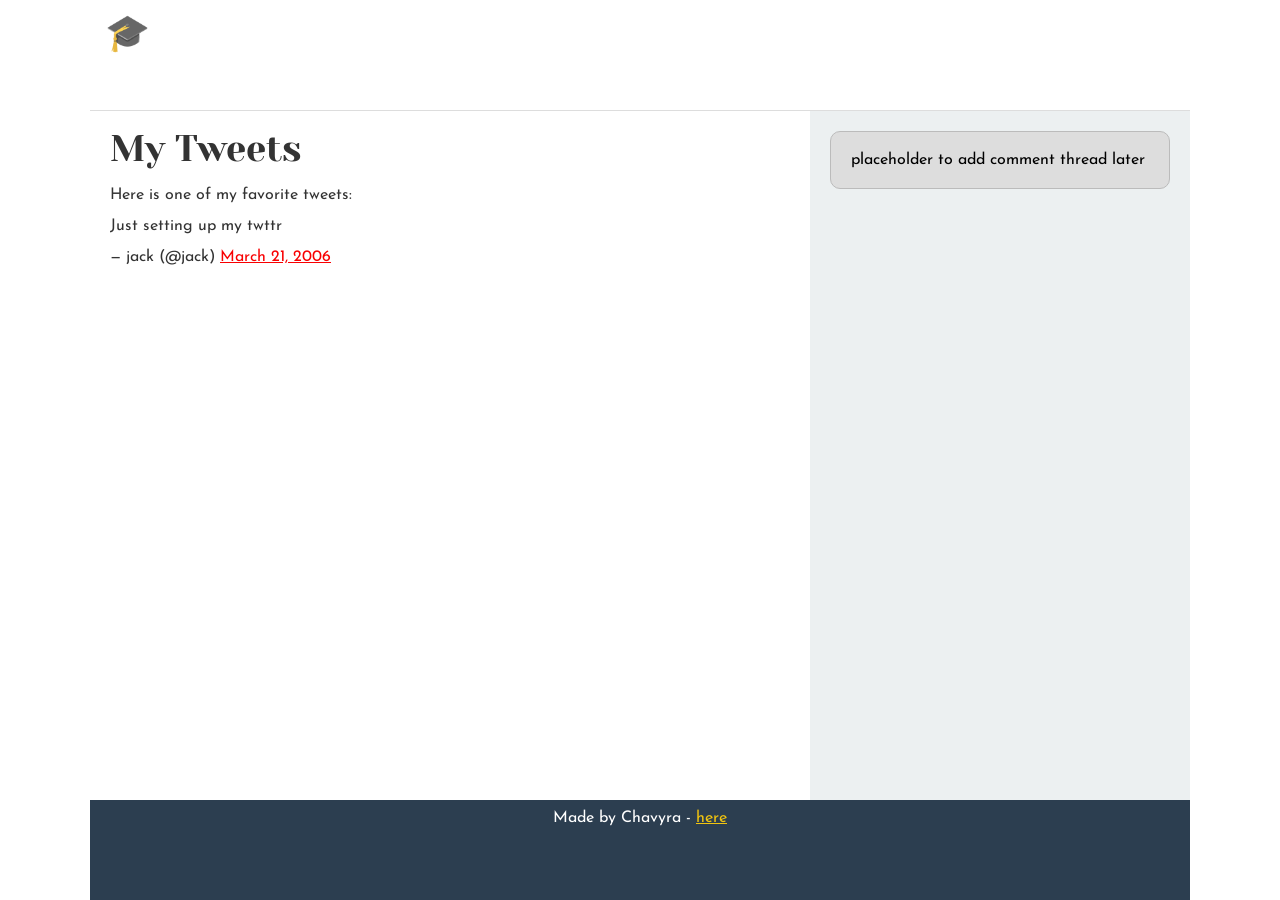
<file: css_basic/tweets.html>
<!DOCTYPE html>
<html lang="en">
<head>
    <meta charset="UTF-8">
    <title>My Tweets</title>
    <link href="base.css" rel="stylesheet">
    <link href="styles.css" rel="stylesheet">
</head>
<body>
    <header>
        <ul>
            <li class="logo">&#127891;</li>
            <li><a href="index.html">Home</a></li>
            <li><a href="tweets.html">Tweets</a></li>
        </ul>
    </header>
    <main>
        <article>
            <h1>My Tweets</h1>
            <p>Here is one of my favorite tweets:</p>
    
            <blockquote class="twitter-tweet">
                <p lang="en" dir="ltr">Just setting up my twttr</p>&mdash; jack (@jack) <a href="https://twitter.com/jack/status/20?ref_src=twsrc%5Etfw">March 21, 2006</a>
            </blockquote>
            <script async src="https://platform.twitter.com/widgets.js"></script>
    
        </article>
        <aside>
            <p>placeholder to add comment thread later</p>
        </aside>
    </main>
    <footer>
        <p>Made by Chavyra - <a href="https://github.com/cbangadits-gif" target="_blank">here</a></p>
    </footer>
    </body>
</html>
</file>
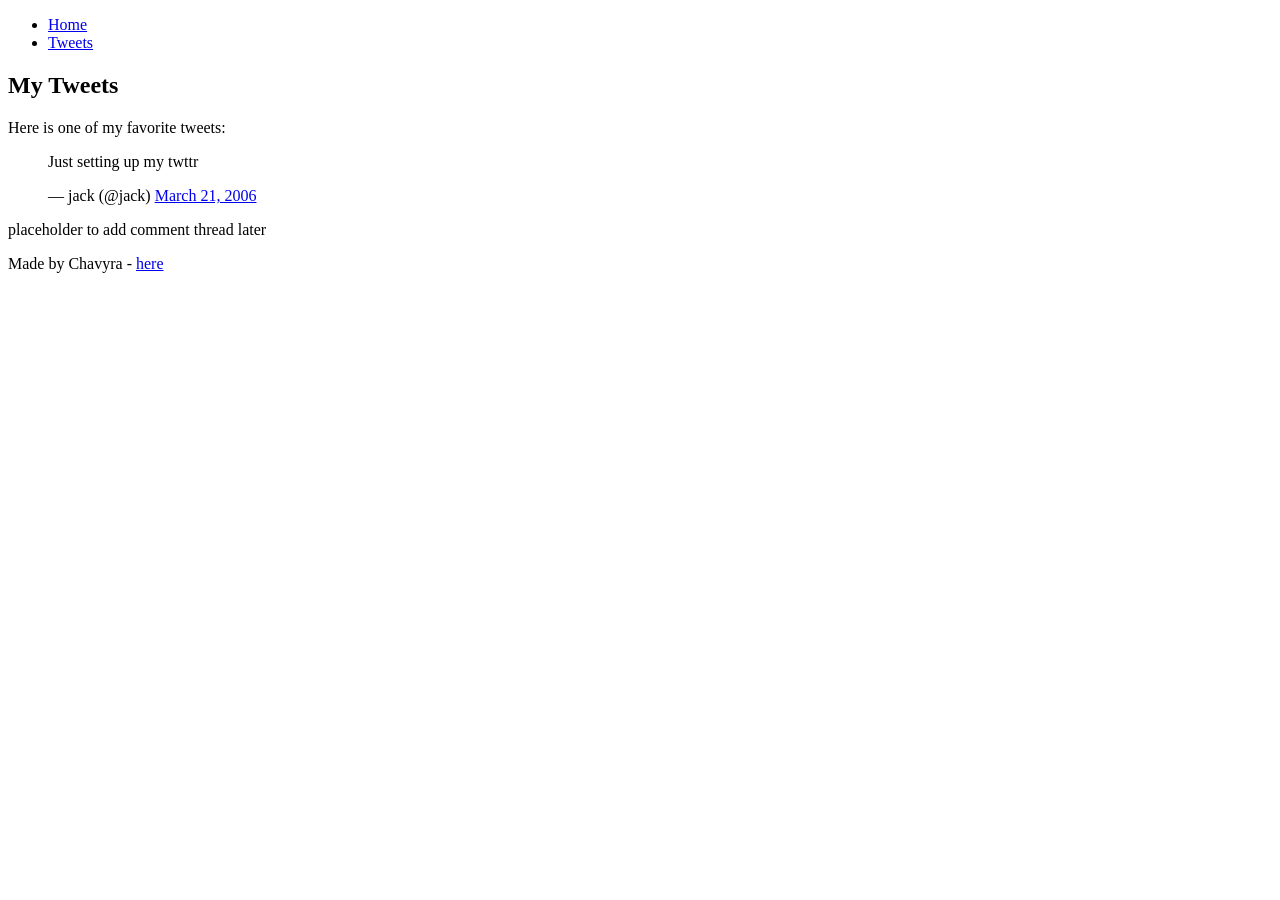
<file: html_basic/tweets.html>
<!DOCTYPE html>
<html lang="en">
<head>
    <meta charset="UTF-8">
    <title>My Tweets</title>
</head>
<body>
    <header>
        <ul>
            <li><a href="index.html">Home</a></li>
            <li><a href="tweets.html">Tweets</a></li>
        </ul>
    </header>
    <main>
        <article>
            <h1>My Tweets</h1>
            <p>Here is one of my favorite tweets:</p>
    
            <blockquote class="twitter-tweet">
                <p lang="en" dir="ltr">Just setting up my twttr</p>&mdash; jack (@jack) <a href="https://twitter.com/jack/status/20?ref_src=twsrc%5Etfw">March 21, 2006</a>
            </blockquote>
            <script async src="https://platform.twitter.com/widgets.js"></script>
    
        </article>
        <aside>
            <p>placeholder to add comment thread later</p>
        </aside>
    </main>
    <footer>
        <p>Made by Chavyra - <a href="https://github.com/cbangadits-gif" target="_blank">here</a></p>
    </footer>
    </body>
</html>
</file>
<file: css_basic/base.css>
/* Importing webfonts */
/* (If you're learning CSS, you should disregard that) */

@import url(https://fonts.googleapis.com/css?family=Yeseva+One);
@import url(https://fonts.googleapis.com/css?family=Josefin+Sans:400,700,700italic,400italic);


/* CSS reset rules */

html, body {
	height: 100%;
	min-height: 100%;
}
html, body, div, span, applet, object, iframe,
h1, h2, h3, h4, h5, h6, p, blockquote, pre,
a, abbr, acronym, address, big, cite, code,
del, dfn, img, ins, kbd, q, s, samp,
small, strike, sub, sup, tt, var,
b, u, i, center,
dl, dt, dd,
fieldset, form, label, legend,
table, caption, tbody, tfoot, thead, tr, th, td,
article, aside, canvas, details, embed, 
figure, figcaption, footer, header, hgroup, 
menu, nav, output, ruby, section, summary,
time, mark, audio, video {
	margin: 0;
	padding: 0;
	border: 0;
	font-size: 100%;
	font: inherit;
	vertical-align: baseline;
}
/* HTML5 display-role reset for older browsers */
article, aside, details, figcaption, figure, 
footer, header, hgroup, menu, nav, section {
	display: block;
}
body {
	line-height: 1;
}
blockquote, q {
	quotes: none;
}
blockquote:before, blockquote:after,
q:before, q:after {
	content: '';
	content: none;
}
table {
	border-collapse: collapse;
	border-spacing: 0;
}


/* Fonts and colors */

body {
	font-family: 'Josefin Sans', serif;
	color: rgba(0, 0, 0, 0.8);
}
h1, h2, h3, h4, h5, h6, header {
	font-family: 'Yeseva One', sans-serif;
}
article {
}
header {
	border-bottom: 1px solid rgb(221,221,221);
	transition: border-bottom-color 1s ease;
}
header a {
	color: rgba(0, 0, 0, 0.8);
}
aside {
	background: #FAFAFA;
}
aside p {
	border: 1px solid #bbb;
	background: #ddd;
	color: black;
}
footer a {
	color: rgba(0, 0, 0, 0.8);
}
a {
	color: #F80002;
}


/* Positioning and margins */

@media (min-width: 1100px) {
	body {
		width: 1100px;
		margin: 0 auto;
	}
}

article {
	padding: 50px 15px;
}
article > *:first-child {
	margin-top: 0;
}
aside {
	padding: 50px 15px;
}
header .right {
	float: right;
	margin: 0 10px 15px;
}


/* Header */
header {
	padding: 20px 0;
	height: 80px;
}
header ul {
	list-style: none;
	margin: 0;
	padding: 0;
}
header li {
	display: inline;
	vertical-align:middle;
}
header li:first-child {
	margin: 0;
}
header li a {
	margin: 0 10px;
}
header li.logo {
	font-size: 36px;
}
header a {
	text-decoration: none;
}


/* Aside */

aside p {
	border-radius: 10px;
	padding: 20px 20px;
}


/* Footer */

footer {
	padding: 5px 15px;
	height: 80px;
}


/* Text styles and margins */

p {
	margin-bottom: 15px;
}
h1 {
	font-size: 36px;
	margin: 40px 0 20px;
}
h2 {
	font-size: 32px;
	margin: 30px 0 15px;
}
h3 {
	font-size: 28px;
	margin: 25px 0 10px;
}
h4 {
	font-size: 20px;
	font-weight: bold;
	margin: 20px 0 10px;
}
h5 {
	font-size: 18px;
	font-weight: bold;
	margin: 15px 0 10px;
}
h6 {
	font-weight: bold;
	margin: 5px 0;
}

@media (max-width: 800px) {
  body.works_on_smartphone {
  	display: block;
  }
  body.works_on_smartphone main {
  	display: block;
  }
  header .right {
  	float: none;
  }
}
</file>
<file: css_basic/styles.css>
body {
    display: flex;
    flex-direction: column;
}

main {
    display: flex;
    flex-direction: row;
    flex: auto;
}

article {
    flex: 2;
    overflow: auto;
}

aside {
    flex: 1;
    overflow: auto;
}

.logo {
    font-size: 2em;
}

header {
    background-color: #2c3e50
    color: white;
    padding: 15px

}
header ul {
    display: flex;
    align-items: center;
    gap: 20px;
    list-style: none;
}

header a {
    color: white;
    text-decoration: none;
}

footer {
    background-color: #2c3e50;
    color: white;
    text-align: center;
    padding: 10px;
}

footer a {
    color: #f1c40f;
}

article {
    padding: 20px;
}

aside {
    background-color: #ecf0f1;
    padding: 20px;
}
</file>
